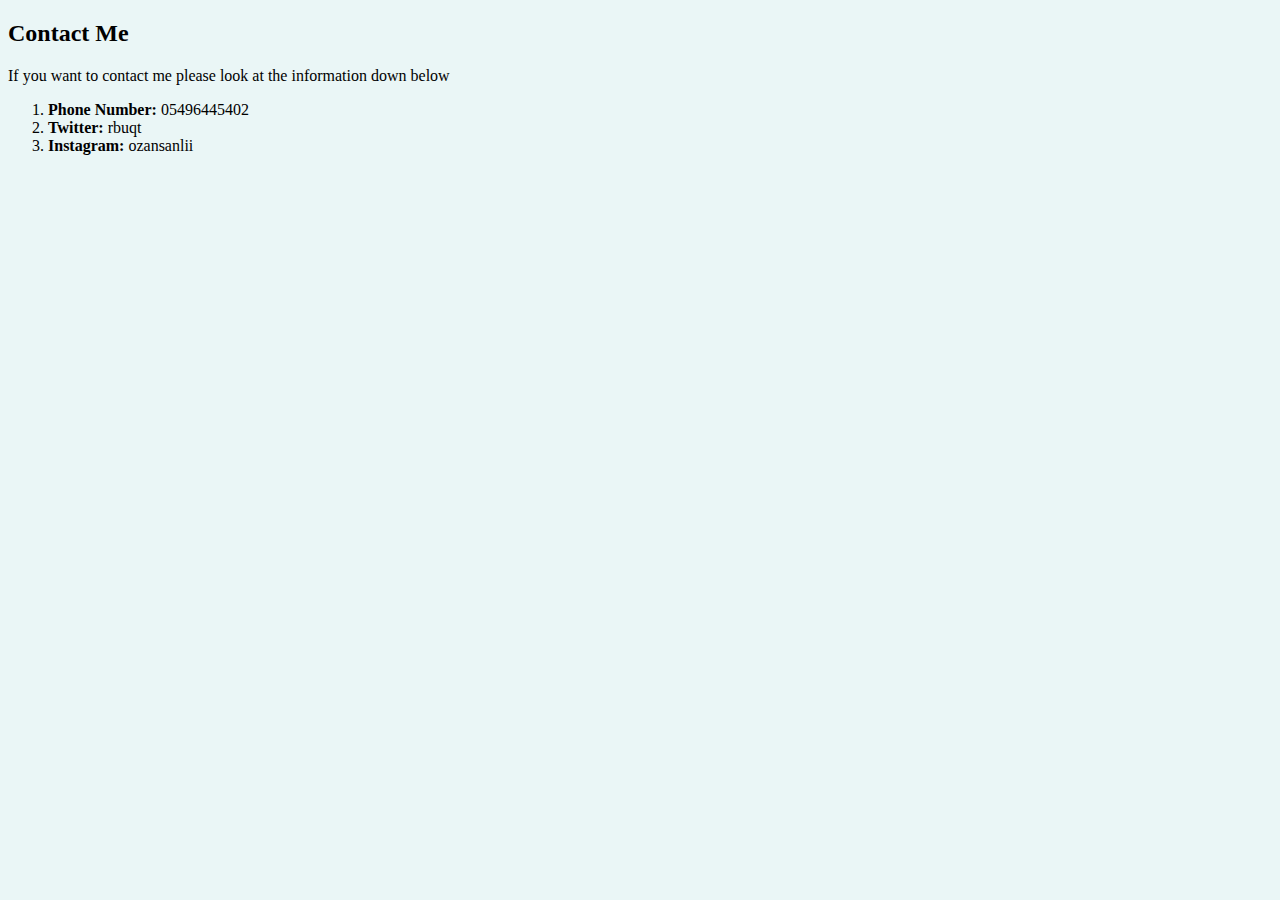
<file: contact.html>
<!DOCTYPE html>
<html lang="en">
<head>
    <meta charset="UTF-8">
    <title>Contact Me</title>
    <link rel="stylesheet" href="css/styles.css">
</head>
<body>
    <h2>Contact Me</h2>
    <p>If you want to contact me please look at the information down below</p>
    <ol>
        <li><strong>Phone Number:</strong> 05496445402</li>
        <li><strong>Twitter:</strong> rbuqt</li>
        <li><strong>Instagram:</strong> ozansanlii</li>
    </ol>
</body>
</html>
</file>
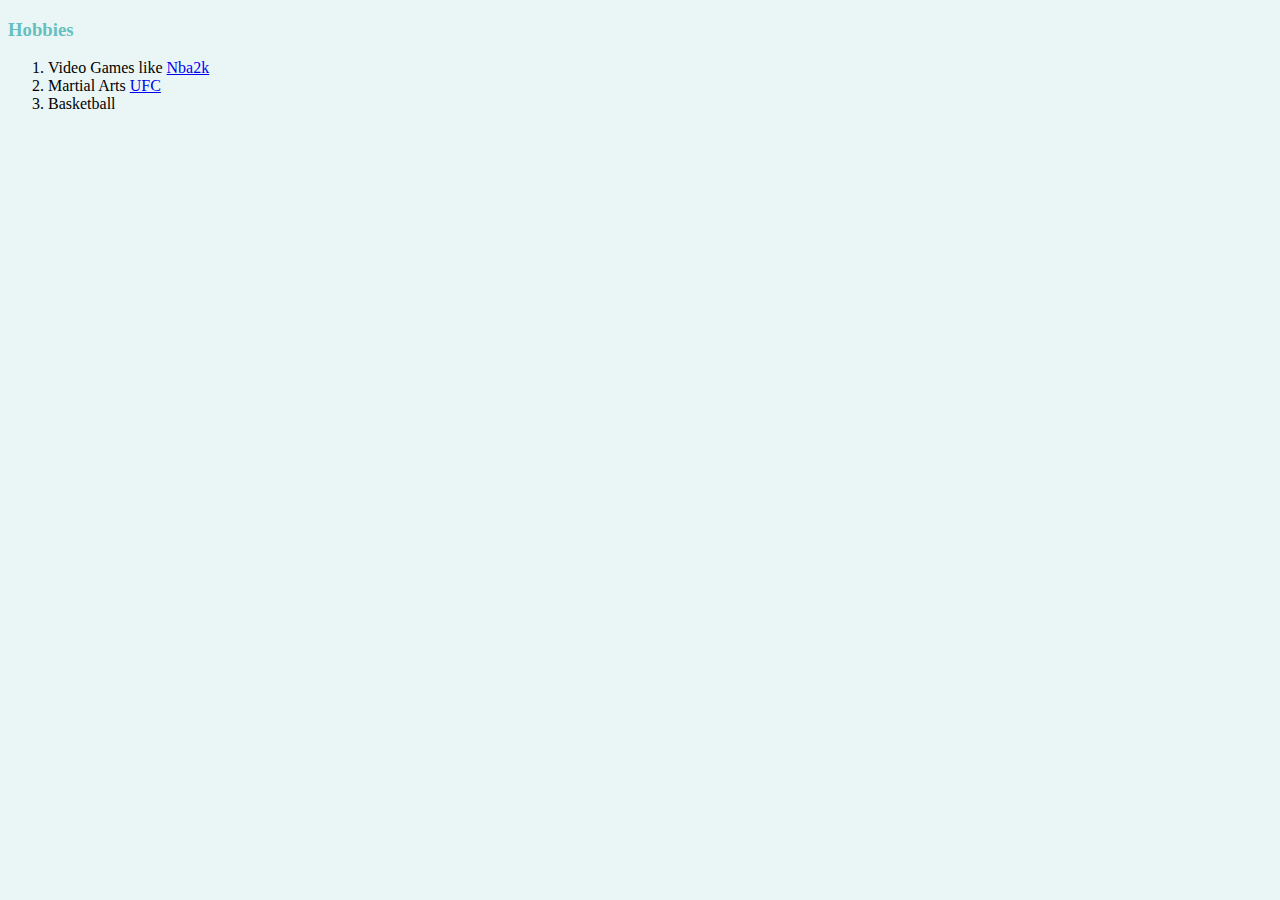
<file: hobbies.html>
<!DOCTYPE html>
<html lang="en">
<head>
    <meta charset="UTF-8">
    <title>Hobbies</title>
    <link rel="stylesheet" href="css/styles.css">
</head>
<body>
    <h3>Hobbies</h3>
    <ol>
        <li>Video Games like <a href="https://pbs.twimg.com/profile_images/1544316462491320320/mzs4V8L4_400x400.jpg"> Nba2k</a></li>
        <li>Martial Arts <a href="https://pbs.twimg.com/profile_images/1594112771808903168/uwHRTXL3_400x400.jpg"> UFC</a></li>
        <li>Basketball</li>
    </ol>
</body>
</html>
</file>
<file: css/styles.css>
body{
    background-color: #EAF6F6;
}

h1{
    color: #66BFBF;
}

h3{
    color: #66BFBF;
}

hr{
    border-style: none;
    border-top-style: dotted;
    border-color: grey;
    border-width: 5px;
    width: 5%;
    }

 img{
    height: 300px;
}
</file>
